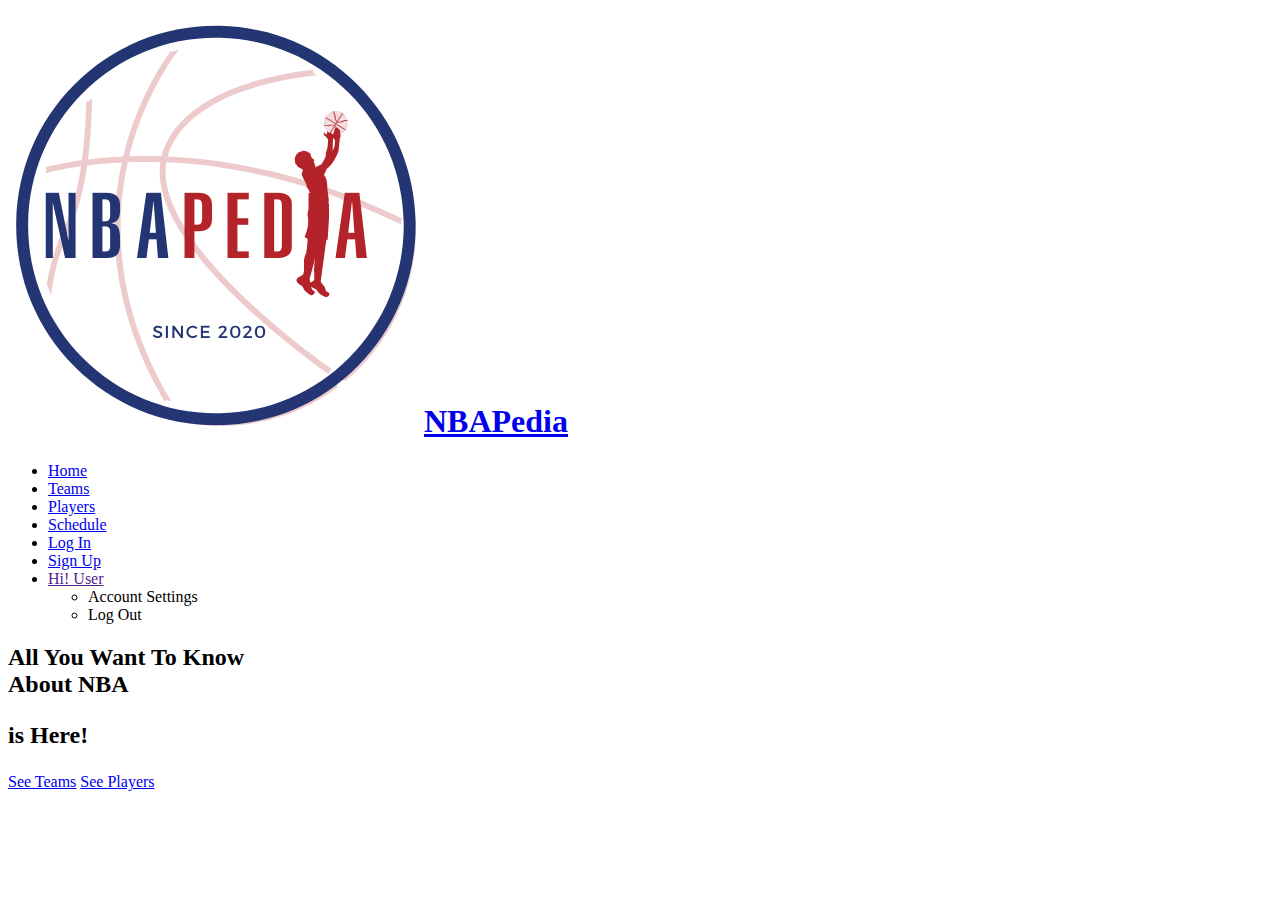
<file: src/main/resources/templates/index.html>
<!DOCTYPE html PUBLIC "-//W3C//DTD HTML 4.01 Transitional//EN" "http://www.w3.org/TR/html4/loose.dtd">
<html lang="en" xmlns:th="http://www.thymeleaf.org"
      xmlns:sec="http://www.thymeleaf.org/thymeleaf-extras-springsecurity3">

<head>
  <meta charset="utf-8">
  <meta content="width=device-width, initial-scale=1.0" name="viewport">
  <title>NBAPedia - We Have Everything NBA</title>
  <meta content="" name="NBA players, teams, games history and stats">
  <meta content="" name="keywords">
  <!-- Favicons -->
  <link href="../static/img/favicon.png"  th:href="@{/img/favicon.png}" rel="icon">
  <link href="../static/img/apple-touch-icon.png"  th:href="@{/img/apple-touch-icon.png}" rel="apple-touch-icon">
  <!-- Google Fonts -->
  <link href="https://fonts.googleapis.com/css?family=Open+Sans:300,300i,400,400i,600,600i,700,700i|Montserrat:300,400,500,600,700"
        rel="stylesheet">

</head>

<body>
<!-- ======= Header ======= -->
<header id="header" class="fixed-top header-transparent">
  <div class="container d-flex align-items-center">
    <h1 class="logo mr-auto"><a href="/"><img src="../static/img/logo1.png"
                                              th:src="@{/img/logo1.png}" alt=""
                                              id="logo-img"/>NBAPedia</a></h1>

    <nav class="main-nav d-none d-lg-block">
      <ul>
        <li class="active"><a href="/">Home</a></li>
        <li><a href="/teams">Teams</a></li>
        <li><a href="/players">Players</a></li>
        <li><a href="/games">Schedule</a></li>
        <li sec:authorize="isAnonymous()"><a href="/login" class="user-button user-button-border">Log In</a></li>
        <li sec:authorize="isAnonymous()"><a href="/signup" class="user-button user-button-border">Sign Up</a></li>
        <li class="drop-down" sec:authorize="isAuthenticated()"><a href="">Hi! <span sec:authentication="principal.username"> User</span> </a>
          <ul>
            <li><a th:href="@{/accountSettings}">Account Settings</a></li>
            <li><a th:href="@{/logout}">Log Out</a></li>
          </ul>
        </li>

      </ul>
    </nav><!-- .main-nav-->

  </div>
</header><!-- End Header -->

<!-- ======= Hero Section ======= -->
<section id="hero" class="clearfix">
  <div class="container d-flex h-100">
    <div class="row justify-content-center align-self-center" data-aos="fade-up">
      <div class="col-md-8 intro-info order-md-first order-last" data-aos="zoom-in"
           data-aos-delay="100">
        <h2>All You Want To Know<br>About NBA <p>is Here!</p></h2>
        <div>
          <a href="/teams" class="btn-get-started scrollto home-buttons">See Teams</a>
          <a href="/players" class="btn-get-started scrollto home-buttons">See Players</a>
        </div>
      </div>

    </div>

  </div>
</section><!-- End Hero -->

<!-- Template Main JS File -->
<script src="../static/js/main.js" th:src="@{/js/main.js}"></script>

</body>
</html>
</file>
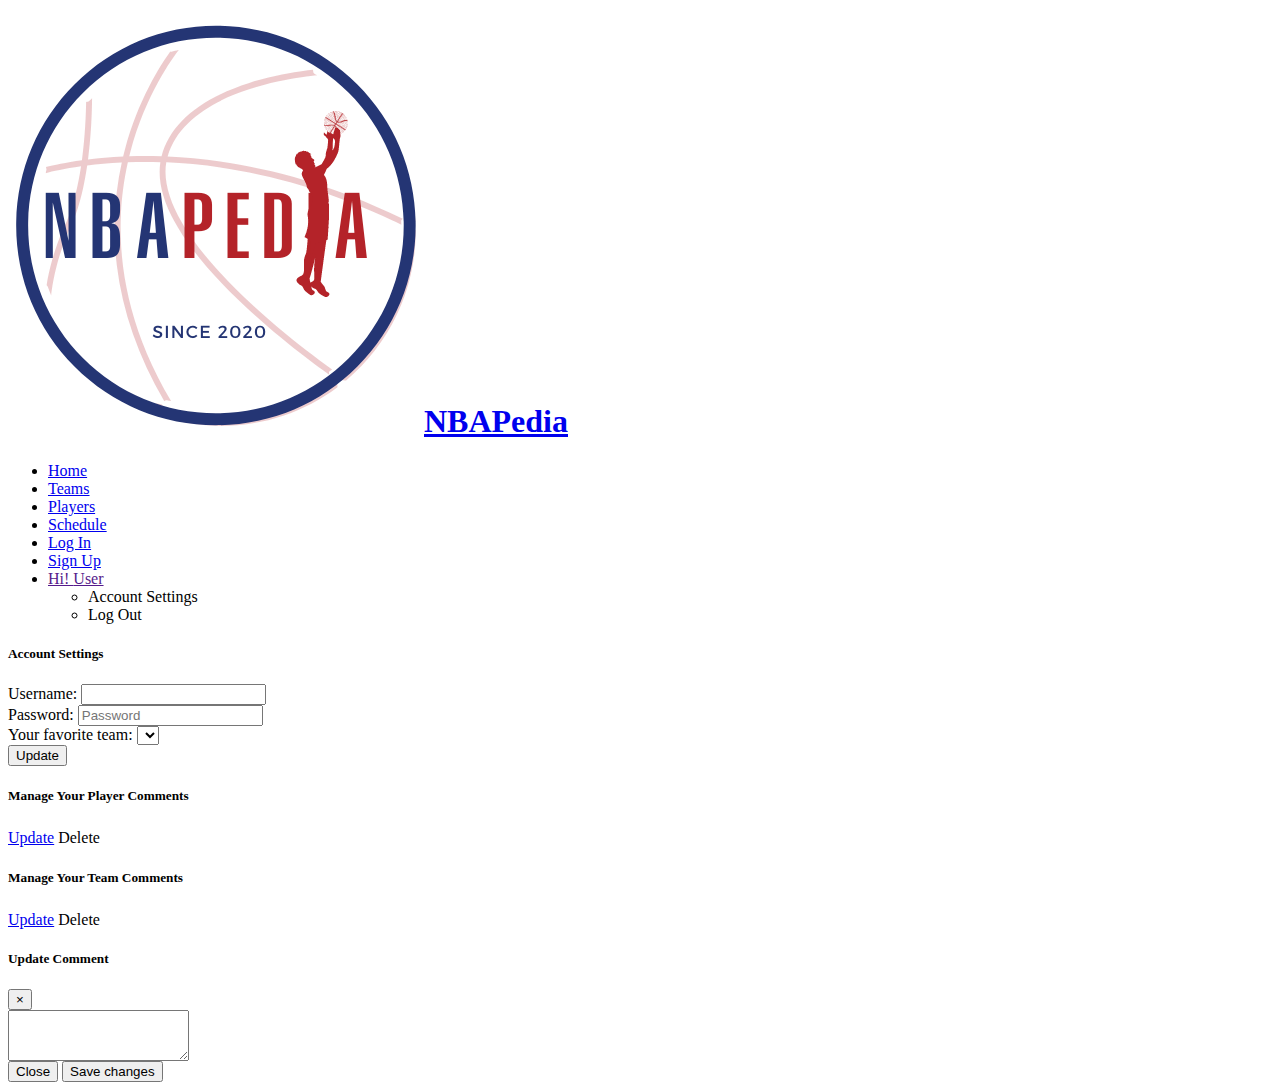
<file: src/main/resources/templates/accountSettings.html>
<!DOCTYPE html PUBLIC "-//W3C//DTD HTML 4.01 Transitional//EN" "http://www.w3.org/TR/html4/loose.dtd">
<html lang="en" xmlns:th="http://www.thymeleaf.org"
      xmlns:sec="http://www.thymeleaf.org/thymeleaf-extras-springsecurity3">

<head>
  <meta charset="utf-8">
  <meta content="width=device-width, initial-scale=1.0" name="viewport">

  <title>NBAPedia - We Have Everything NBA</title>
  <meta content="" name="NBA players, teams, games history and stats">
  <meta content="" name="keywords">
  <!-- Favicons -->
  <link href="../static/img/favicon.png"  th:href="@{/img/favicon.png}" rel="icon">
  <link href="../static/img/apple-touch-icon.png"  th:href="@{/img/apple-touch-icon.png}" rel="apple-touch-icon">
  <!-- Google Fonts -->
  <link href="https://fonts.googleapis.com/css?family=Open+Sans:300,300i,400,400i,600,600i,700,700i|Montserrat:300,400,500,600,700"
        rel="stylesheet">
</head>
<body>
<!-- ======= Header ======= -->
<header id="header" class="fixed-top header-transparent">
  <div class="container d-flex align-items-center">
    <h1 class="logo mr-auto"><a href="/"><img src="../static/img/logo1.png"
                                              th:src="@{/img/logo1.png}" alt=""
                                              id="logo-img"/>NBAPedia</a></h1>

    <nav class="main-nav d-none d-lg-block">
      <ul>
        <li><a href="/">Home</a></li>
        <li><a href="/teams">Teams</a></li>
        <li><a href="/players">Players</a></li>
        <li><a href="/games">Schedule</a></li>

        <li sec:authorize="isAnonymous()"><a href="/login" class="user-button user-button-border">Log In</a></li>
        <li sec:authorize="isAnonymous()"><a href="/signup" class="user-button user-button-border">Sign Up</a></li>
        <li class="drop-down" sec:authorize="isAuthenticated()"><a href="">Hi! <span sec:authentication="principal.username"> User</span> </a>
          <ul>
            <li ><a th:href="@{/accountSettings}">Account
              Settings</a></li>
            <li><a th:href="@{/logout}">Log Out</a></li>
          </ul>
        </li>

      </ul>
    </nav><!-- .main-nav-->

  </div>
</header><!-- End Header -->

<!-- ======= Hero Section ======= -->
<div class="clearfix" id="account-box">
  <div class="container">
    <div class="row settings-section">
      <div class="col-2">
      </div>
      <div class="col-8">
        <div class="card">
          <div class="card-body">
            <h5 class="card-title">Account Settings</h5>
            <form action="/user/update" id="update-form" method="POST" th:action="@{/user/update}" th:object="${usersDto}">
              <div class="input-div">
                <label for="username">Username: </label>
                <input id="username" class="form-control settings-form" type="text"
                       th:placeholder="${user.username}" name="username"  readonly>
              </div>
              <div class="input-div">
                <label for="password">Password: </label>
                <input type="password" id="password" name="password"
                       class="form-control settings-form"
                       placeholder="Password" th:field="*{password}">
              </div>
              <div class="input-div">
                <label for="favTeam">Your favorite team: </label>
                <select class="form-control settings-form" name="favTeam"
                        id="favTeam" th:field="*{favoriteTeamId}">
                  <option th:value="${user.favoriteTeam.id}" th:text="${user.favoriteTeam.shortName}">
                  <option th:each="team : ${teams}" th:value="${team.id}" th:text="${team.shortName}"></option>
                  </div>
                </select>
              </div>
              <div id="update-msg" th:text="${msg}"></div>
              <button class="btn btn-lg btn-primary btn-block submit"
                      id="update-button"
                      type="submit">Update
              </button>
            </form>
          </div>
        </div>
      </div>
      <div class="col-2">
      </div>
    </div>

    <!--    Player Comments-->
    <div class="row settings-section">
      <div class="col-2 ">
      </div>
      <div class="col-8">
        <div class="card">
          <div class="card-body">
            <h5 class="card-title">Manage Your Player Comments</h5>
            <div class="card comment-card"  th:each="playerComment : ${playerCommentsList}">
              <div class="card-body">
                <h5 class="card-title" th:text="${playerComment.player.name}"></h5>
                <h6 class="card-subtitle mb-2 text-muted" th:text="${playerComment.created}"></h6>
                <p class="card-text" th:text="${playerComment.content}"></p>

                <a href="#" class="card-link" data-toggle="modal"
                   data-target="#commentUpdateModal"
                   data-name="playerComment"
                   data-th-attr="data-id=${playerComment.id}, data-content=${playerComment.content}">Update</a>

                <a th:href="@{/deletePlayerComment/{id}(id=${playerComment.id})}" class="card-link"
                >Delete</a>
              </div>
            </div>
          </div>
        </div>
      </div>
      <div class="col-2">
      </div>
    </div>

    <!--Team Comments-->
        <div class="row settings-section">
          <div class="col-2">
          </div>
          <div class="col-8">
            <div class="card">
              <div class="card-body">
                <h5 class="card-title">Manage Your Team Comments</h5>
                  <div class="card" th:each="teamComment : ${teamCommentsList}">
                    <div class="card-body">
                      <h5 class="card-title"  th:text="${teamComment.team.name}"></h5>
                      <h6 class="card-subtitle mb-2 text-muted" th:text="${teamComment.created}">
                      </h6>
                      <p class="card-text" th:text="${teamComment.content}"></p>

                      <a href="#" class="card-link" data-toggle="modal"
                         data-target="#commentUpdateModal"
                         data-name="teamComment"
                         data-th-attr="data-id=${teamComment.id}, data-content=${teamComment.content}">Update</a>

                      <a th:href="@{/deleteTeamComment/{id}(id=${teamComment.id})}" class="card-link"
                      >Delete</a>
                    </div>
                  </div>
              </div>
            </div>
          </div>
          <div class="col-2">
          </div>
        </div>
    <!-- Modal -->
    <div class="modal fade" id="commentUpdateModal" tabindex="-1" role="dialog"
         aria-labelledby="exampleModalLabel" aria-hidden="true">
      <div class="modal-dialog">
        <div class="modal-content">
          <div class="modal-header">
            <h5 class="modal-title" id="exampleModalLabel">Update Comment</h5>
            <button type="button" class="close" data-dismiss="modal" aria-label="Close">
              <span aria-hidden="true">&times;</span>
            </button>
          </div>
          <form method="post" id="commentUpdateForm" th:action="@{/updateTeamComment/1}"
                th:object="${commentDto}">
            <div class="modal-body">
                            <textarea name="content" class="form-control" id="commentTextArea"
                                      rows="3" th:field="*{content}"></textarea>
            </div>
            <div class="modal-footer">
              <button type="button" class="btn btn-secondary" data-dismiss="modal">
                Close
              </button>
              <button type="submit" class="btn btn-primary" id="updateCommentBtn" value="save">Save
                changes
              </button>
            </div>
          </form>
        </div>
      </div>
    </div>
  </div>
</div>

<!-- Template Main JS File -->
<script src="../static/js/main.js" th:src="@{/js/main.js}"></script>
<script >
  $('#commentUpdateModal').on('show.bs.modal', function (event) {
    let button = $(event.relatedTarget) // Button that triggered the modal
    let commentId = button.data('id')
    let content = button.data('content')
    let commentType = button.data("name")
    if (commentType === "teamComment") {
      $('#commentTextArea').text(content)
      console.log(content)
      // $('#commentUpdateForm').attr("action",  '/updateTeamComment/' + commentId)
    }
    if (commentType === "playerComment") {
      $('#commentTextArea').text(content)
      console.log(content)
      // $('#commentUpdateForm').attr('action', '/updatePlayerComment/' + commentId)
    }
  })
</script>
</body>
</html>
</file>
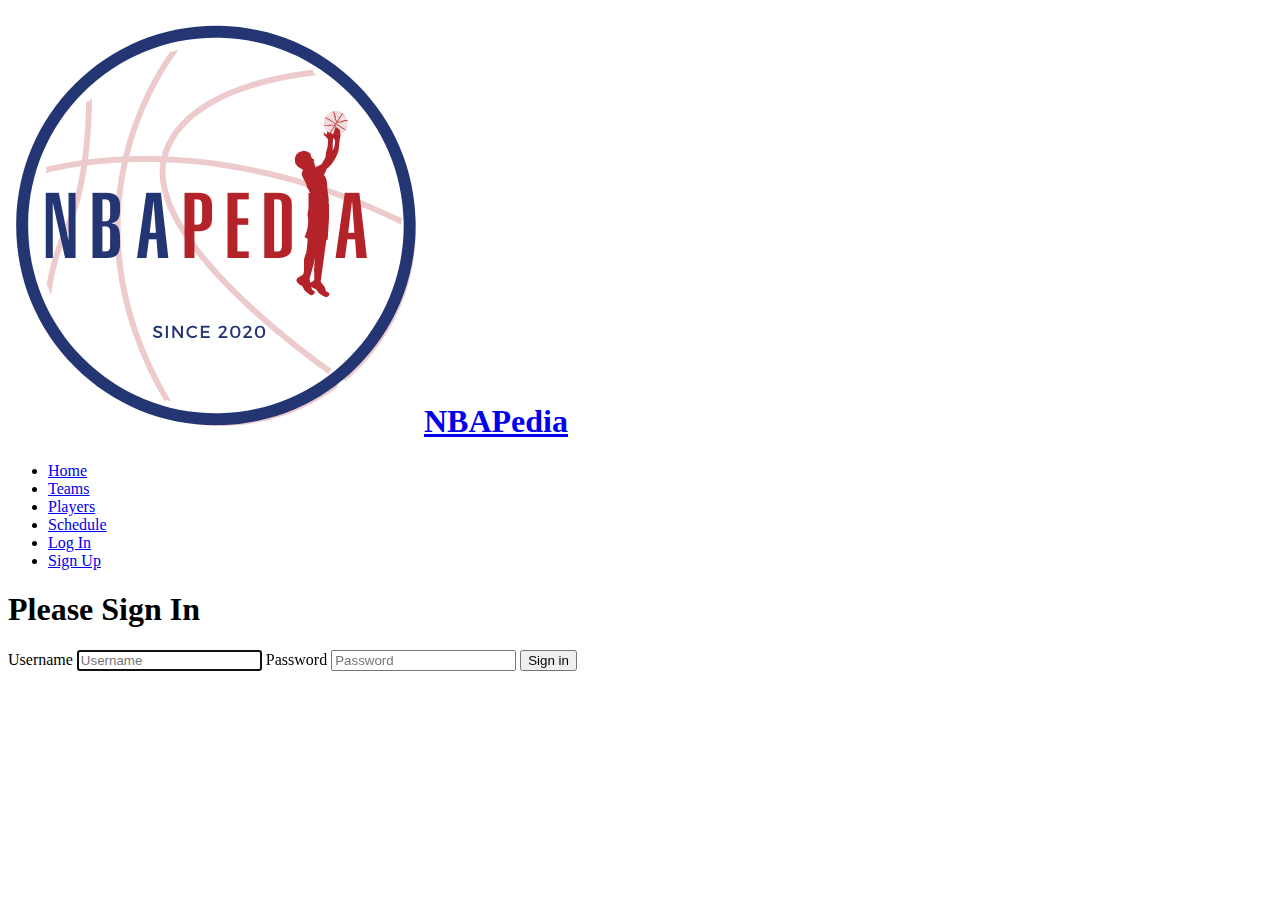
<file: src/main/resources/templates/login.html>
<!DOCTYPE html PUBLIC "-//W3C//DTD HTML 4.01 Transitional//EN" "http://www.w3.org/TR/html4/loose.dtd">
<html lang="en" xmlns:th="http://www.thymeleaf.org">

<head>
  <meta charset="utf-8">
  <meta content="width=device-width, initial-scale=1.0" name="viewport">

  <title>Login</title>
  <meta content="" name="NBA players, teams, games history and stats">
  <meta content="" name="keywords">

  <!-- Favicons -->
  <link href="../static/img/favicon.png"  th:href="@{/img/favicon.png}" rel="icon">
  <link href="../static/img/apple-touch-icon.png"  th:href="@{/img/apple-touch-icon.png}" rel="apple-touch-icon">

  <!-- Google Fonts -->
  <link href="https://fonts.googleapis.com/css?family=Open+Sans:300,300i,400,400i,600,600i,700,700i|Montserrat:300,400,500,600,700"
        rel="stylesheet">
</head>

<body>

<!-- ======= Header ======= -->
<header id="header" class="fixed-top header-transparent">
  <div class="container d-flex align-items-center">
    <h1 class="logo mr-auto"><a href="/"><img src="../static/img/logo1.png"
                                              th:src="@{/img/logo1.png}" alt=""
                                              id="logo-img"/>NBAPedia</a></h1>


    <nav class="main-nav d-none d-lg-block">
      <ul>
        <li><a href="/">Home</a></li>
        <li><a href="/teams">Teams</a></li>
        <li><a href="/players">Players</a></li>
        <li><a href="/games">Schedule</a></li>
        <li class="active"><a href="/login" class="user-button user-button-border">Log In</a></li>
        <li><a href="/signup" class="user-button user-button-border">Sign Up</a></li>
      </ul>
    </nav><!-- .main-nav-->

  </div>
</header><!-- End Header -->

<!-- ======= Hero Section ======= -->
<section id="login-box" class="clearfix">
  <div class="container d-flex h-100" id="sign-in-form">
    <div class="row justify-content-center align-self-center" data-aos="fade-up">
      <div class="col-md-12 intro-info order-md-first order-last" data-aos="zoom-in"
           data-aos-delay="100">
        <form class="form-signin" th:action="@{/login}" id="login" method="post">
          <h1 id="sign-in">Please Sign In</h1>

          <!--       error message   -->
<!--          <div th:if="${param.error}">-->
<!--            <div class="alert alert-danger"> Invalid username or password</div>-->
<!--          </div>-->
          <label for="username" class="sr-only">Username</label>
          <input type="text" id="username" class="form-control" name="username"
                 placeholder="Username" required="" autofocus="">
          <label for="password" class="sr-only" >Password</label>
          <input type="password" id="password" class="form-control" name="password"
                 placeholder="Password" required="">
          <button class="btn btn-lg btn-primary btn-block" type="submit">Sign in</button>
        </form>
      </div>
    </div>
  </div>
</section><!-- End Hero -->

<!-- Template Main JS File -->
<script src="../static/js/main.js" th:src="@{/js/main.js}"></script>

</body>
</html>
</file>
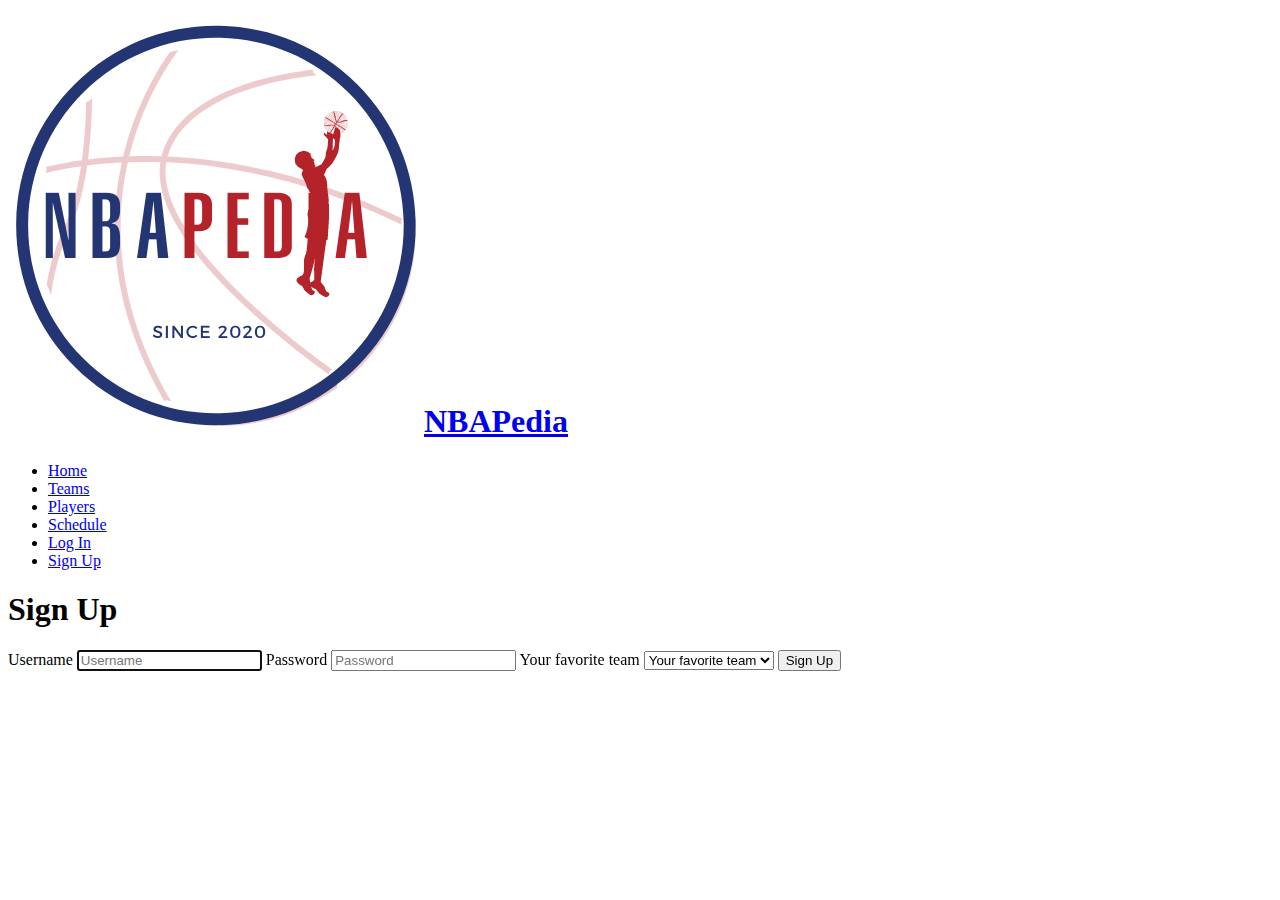
<file: src/main/resources/templates/signup.html>
<!DOCTYPE html PUBLIC "-//W3C//DTD HTML 4.01 Transitional//EN" "http://www.w3.org/TR/html4/loose.dtd">
<html lang="en" xmlns:th="http://www.thymeleaf.org">

<head>
  <meta charset="utf-8">
  <meta content="width=device-width, initial-scale=1.0" name="viewport">

  <title>Signup - Create An Account</title>
  <meta content="" name="NBA players, teams, games history and stats">
  <meta content="" name="keywords">

  <!-- Favicons -->
  <link href="../static/img/favicon.png"  th:href="@{/img/favicon.png}" rel="icon">
  <link href="../static/img/apple-touch-icon.png"  th:href="@{/img/apple-touch-icon.png}" rel="apple-touch-icon">

  <!-- Google Fonts -->
  <link href="https://fonts.googleapis.com/css?family=Open+Sans:300,300i,400,400i,600,600i,700,700i|Montserrat:300,400,500,600,700"
        rel="stylesheet">
</head>

<body>

<!-- ======= Header ======= -->
<header id="header" class="fixed-top header-transparent">
  <div class="container d-flex align-items-center">
    <h1 class="logo mr-auto"><a href="/"><img src="../static/img/logo1.png"
                                              th:src="@{/img/logo1.png}" alt=""
                                              id="logo-img"/>NBAPedia</a></h1>

    <nav class="main-nav d-none d-lg-block">
      <ul>
        <li><a href="/">Home</a></li>
        <li><a href="/teams">Teams</a></li>
        <li><a href="/players">Players</a></li>
        <li><a href="/games">Schedule</a></li>
        <li><a href="/login" class="user-button user-button-border">Log In</a></li>
        <li class="active"><a href="/signup" class="user-button user-button-border">Sign Up</a></li>
      </ul>
    </nav><!-- .main-nav-->

  </div>
</header><!-- End Header -->

<!-- ======= Hero Section ======= -->
<section id="sign-up-box" class="clearfix">
  <div class="container d-flex h-100" id="sign-up-form">
    <div class="row justify-content-center align-self-center" data-aos="fade-up">
      <div class="col-md-12 intro-info order-md-first order-last" data-aos="zoom-in"
           data-aos-delay="100">
        <form class="form-signup" th:action="@{/signup}" id="sign-up" th:object="${user}"
              method="post">
          <h1 id="sign-in">Sign Up</h1>
          <p style="color: red" th:text="${error}" ></p>
          <label for="username" class="sr-only">Username</label>
          <input type="text" id="username" name="username" class="form-control"
                 placeholder="Username" required="" autofocus="" th:field="*{username}">
          <label for="password" class="sr-only">Password</label>
          <input type="password" id="password" name="password" class="form-control"
                 placeholder="Password" required="" th:field="*{password}">
          <label class="sr-only" for="favTeam">Your favorite team</label>
          <select class="form-control" name="favTeam" id="favTeam" th:field="*{favoriteTeamId}">
            <option selected value="-1">Your favorite team</option>
            <option th:each="team : ${teams}"
                    th:value="${team.id}" th:text="${team.shortName}">name</option>
          </select>
          <button class="btn btn-lg btn-primary btn-block submit" type="submit">Sign Up
          </button>
        </form>
      </div>
    </div>
  </div>
</section><!-- End Hero -->

<!-- Template Main JS File -->
<script src="../static/js/main.js" th:src="@{/js/main.js}"></script>
</body>
</html>
</file>
